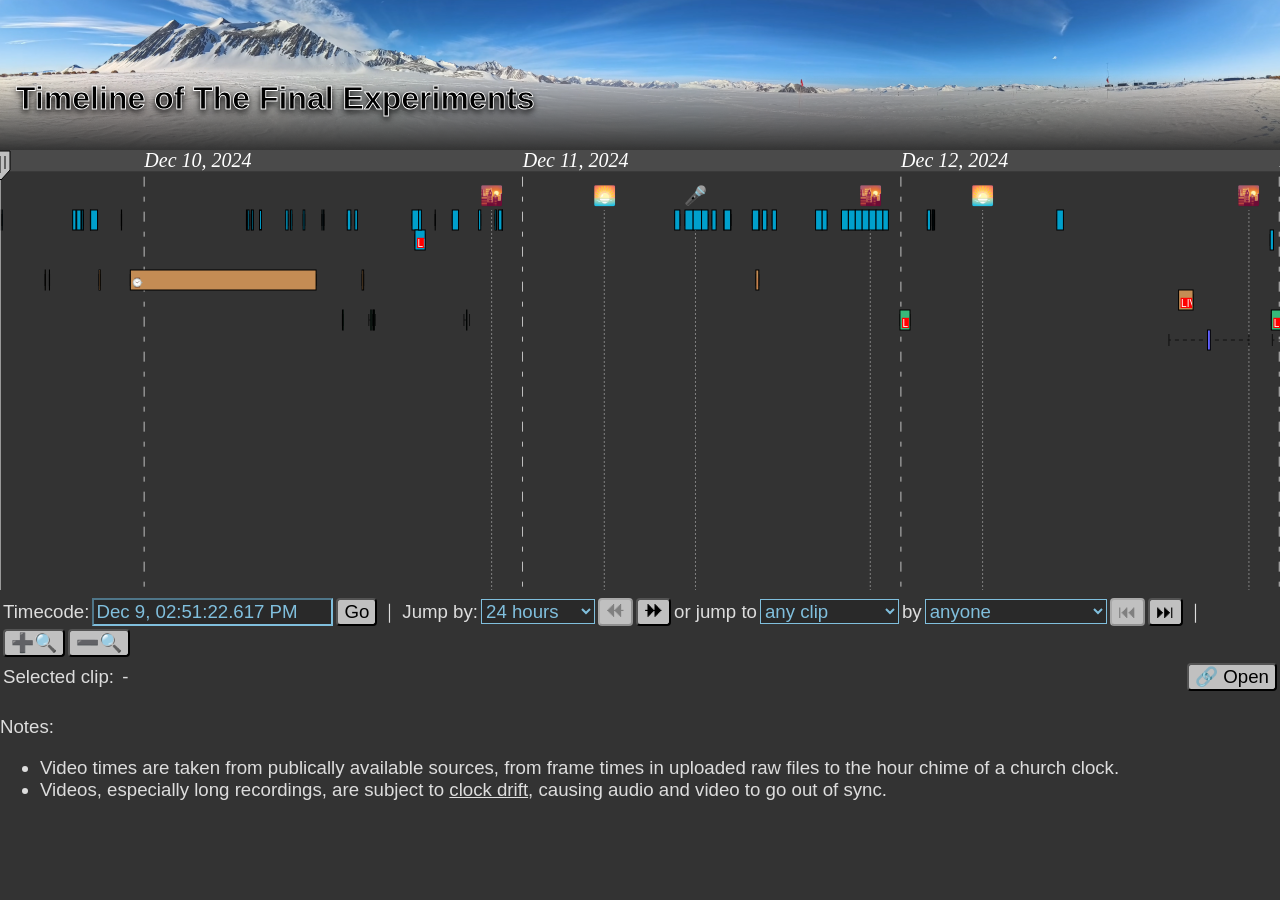
<file: tfe-videos/index.html>
<!DOCTYPE html>
<html lang="en">

<head>
  <meta charset="utf-8">
  <meta name="viewport" content="width=device-width, initial-scale=1">
  <title>TFE Video Times</title>
  <link rel="stylesheet" href="style.css">
  <script defer type="module">
    import { Glue } from "./video-times.js";
    window.glue = Glue;
  </script>
</head>

<body>
	<h1>Timeline of The Final Experiments</h1>
	<div id="timeline"></div>
  <div id="svgContainer" class="timeline"></div>
  <div class="hori-flex">
    <div>
      <label for="timecode">Timecode: </label>
      <input type="text" id="timecode" autocorrect="off" inputmode="full-width-latin" size="20" onchange="glue.validateTimecode()"/>
      <button id="timecodeGo" onclick="glue.jumpToTimecode()" title="Jump to timecode">Go</button>
      ｜
    </div>
    <div>
      <label for="jumpInterval">Jump by: </label>
      <select id="jumpInterval" onchange="glue.checkJumpInterval();">
        <option value="86400">24 hours</option>
        <option value="43200">12 hours</option>
        <option value="21600">6 hours</option>
        <option value="7200">2 hours</option>
        <option value="3600">1 hour</option>
        <option value="1800">30 minutes</option>
        <option value="600">10 minutes</option>
        <option value="60">1 minute</option>
        <option value="5">5 seconds</option>
      </select>
      <button id="jumpBack" onclick="glue.jumpBack()" title="Jump backwards">⯬</button>
      <button id="jumpFwd" onclick="glue.jumpFwd()" title="Jump forwards">⯮</button>
    </div>
    <div>
      <label for="clipCategory"> or jump to </label>
      <select id="clipCategory" onchange="glue.checkClipCategory();">
        <option value="all">any clip</option>
        <option value="personal">personal clips</option>
        <option value="live">live clips</option>
        <option value="static">fixed cameras</option>
        <option value="timelapse">timelapses</option>
      </select>
      <label for="cameraOwner"> by </label>
      <select id="cameraOwner" onchange="glue.checkClipCategory();">
        <option value="anyone">anyone</option>
      </select>
      <button id="prevClipBtn" onclick="glue.jumpToPrevClip()" title="Previous clip">⏮</button>
      <button id="nextClipBtn" onclick="glue.jumpToNextClip()" title="Next clip">⏭</button>
      ｜
    </div>
    <div style="flex-grow: 1; align-items: flex-end;">
      <button onclick="glue.zoomIn()" title="Zoom in">➕🔍</button>
      <button onclick="glue.zoomOut()" title="Zoom out">➖🔍</button>
    </div>
  </div>
  <div class="hori-flex">
    <div>Selected clip:&nbsp;</div>
    <div id="clip-name" style="flex-grow: 1; text-overflow: ellipsis; overflow: hidden" width="100%">-</div>
    <!--<button onclick="glue.showClipInfo()">🎞️ Info</button>-->
    <button onclick="glue.openClipLink()">🔗 Open</button>
  </div>
  <div id="video-previews"></div>
  <br/>
  Notes:
  <ul>
    <li>Video times are taken from publically available sources, from frame times in uploaded raw files to the hour chime of a church clock.</li>
    <li>Videos, especially long recordings, are subject to <a href="https://protyposis.net/files/mmm2015-timedrift-cameraready.pdf" target="_blank">clock drift</a>, causing audio and video to go out of sync.</li>
  </ul>
	
  <div id="popup-background" onclick="glue.closePopupWindow()">
    <div id="popup-window" onclick="event.stopPropagation()">
      <div id="popup-caption">
        <div id="popup-title">Clip properties</div>
        <a id="popup-close-button" role="button" href="javascript:closePopupWindow();">✖</a>
      </div>
      <table>
        <tr>
          <th>Video</th>
          <td><a href="https://www.youtube.com/watch?v=Uo_kV3w5dCg" target="_blank">Timelapse of flight QF27 10-Dec-2024 en route to The Final Experiment Expedition</a></td>
        </tr>
        <tr>
          <th>Segment</th>
          <td>(Full video)</td>
        </tr>
        <tr>
          <th>Confidence interval</th>
          <td>±0.3 s</td>
        </tr>
        <tr>
          <th>Properties</th>
          <td>not live, timelapse</td>
        </tr>
      </table>
    </div>
  </div>
</body>

</html>
</file>
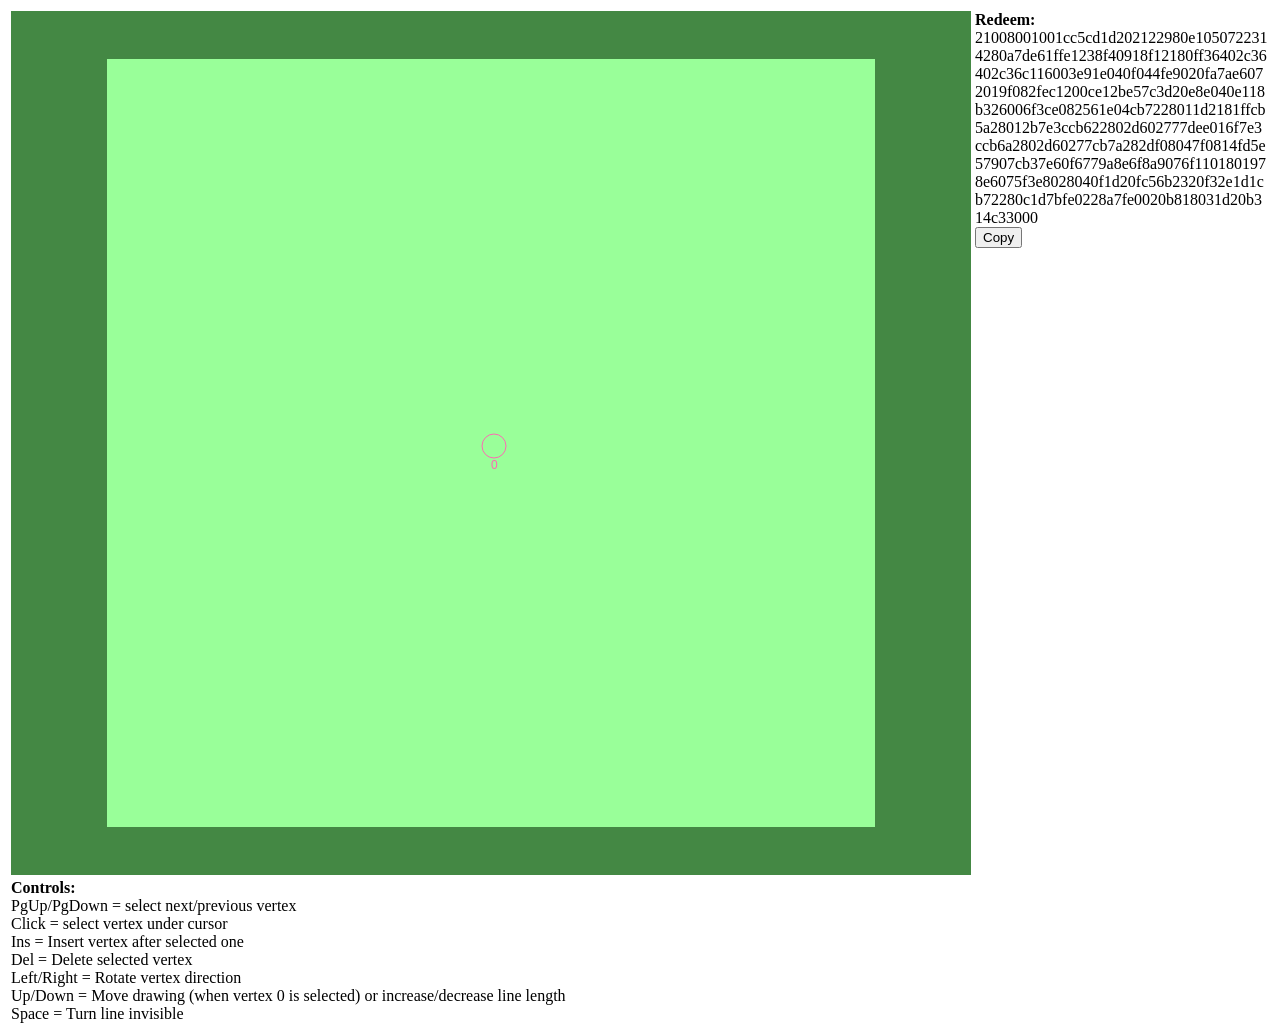
<file: astatin/vector.html>
<!DOCTYPE html>
<html lang="">
  <head>
    <meta charset="utf-8">
    <title>Drawing</title>
    <script type="text/javascript" src="vector.js"></script>
  </head>
  <body>
    <table>
      <tr>
        <td>
          <canvas id="drawing" style="float: left"></canvas>
        </td>
        <td style="vertical-align: top">
          <div id="output" style="float: left; word-break: break-all"></div>
        </td>
      </tr>
      <tr>
        <td>
          <div>
            <b>Controls:</b><br>
            PgUp/PgDown = select next/previous vertex<br>
            Click = select vertex under cursor<br>
            Ins = Insert vertex after selected one<br>
            Del = Delete selected vertex<br>
            Left/Right = Rotate vertex direction<br>
            Up/Down = Move drawing (when vertex 0 is selected) or increase/decrease line length<br>
            Space = Turn line invisible
          </div>
        </td>
      </tr>
    </table>
  </body>
</html>
</file>
<file: tfe-videos/style.css>
* {
	font-size: 14pt;
	font-family: 'Trebuchet MS', 'Lucida Sans Unicode', 'Lucida Grande', 'Lucida Sans', Arial, sans-serif;
	color: #dddddd;
	background-color: #333333;
}

body {
	margin: 0;
}

h1 {
	font-family: 'Segoe UI', Tahoma, Geneva, Verdana, sans-serif;
	font-size: 24pt;
	font-weight: 900;
	color: black;
	-webkit-text-fill-color: black;
	-webkit-text-stroke: 0.9px white;
	text-shadow: 0 3px 6px black;
	padding-left: 0.5em;
	position: relative;
	background-image: url("img/header.png");
	background-position: 1000px 0px;
	height: 70px;
	padding-top: 80px;
	margin: 0;
}

tr:nth-child(odd) {
	background: white;
}
 
tr:nth-child(even) {
	background: silver;
}

tr:nth-child(odd) th {
	background: white;
}
 
tr:nth-child(even) th {
	background: silver;
}

.timeline {
	overflow-x: scroll;
}

#popup-background {
	position: fixed;
	width: 100%;
	height: 100%;
	background: rgba(0, 0, 0, 0.5);
	margin: auto;
	top: 0;
	right: 0;
	bottom: 0;
	left: 0;
	z-index: 10;
	display: none;
}

#popup-window {
	position: fixed;
	width: fit-content;
	height: fit-content;
	background: white;
	overflow: hidden;
	margin: auto;
	box-shadow: 0px 0px 50px black;
	border-radius: 20px;
	top: 0;
	right: 0;
	bottom: 0;
	left: 0;
	z-index: 11;
}

#popup-caption {
	background-color: cornflowerblue;
	padding: 15px;
	padding-top: 6px;
	padding-bottom: 8px;
	font-family: sans-serif;
	font-weight: bold;
	font-size: x-large;
	display: flex;
	align-items: baseline;
}

#popup-title {
	text-align: center;
	flex-grow: 1;
}

#popup-close-button {
	color: black;
	text-decoration: none;
	margin-left: 10px;
}

.hori-flex {
	display: flex;
	flex-wrap: wrap;
	align-items: baseline;
	gap: 3px;
	padding: 3px;
	white-space-collapse: collapse;
	white-space: nowrap;
}

.hori-flex > div {
	display: flex;
	align-items: baseline;
	gap: 3px;
}

#video-previews {
	width: 100%;
	display: grid;
	justify-content: center;
	grid-template-columns: repeat(auto-fit, 30px);
	grid-template-rows: repeat(auto-fit, 30px);
	grid-auto-flow: row dense;
}

a:visited {
	color: silver;
}

a:hover {
	color: yellowgreen;
}

button {
	cursor: pointer;
	color: initial;
	background-color: silver;
	border-radius: 4px;
}

button:disabled {
	color: gray;
}

select, input, option {
	color: #80bfdd;
	background-color: #292929;
	border-color: #80bfdd;
}

select option {
	background-color: unset;
}
</file>
